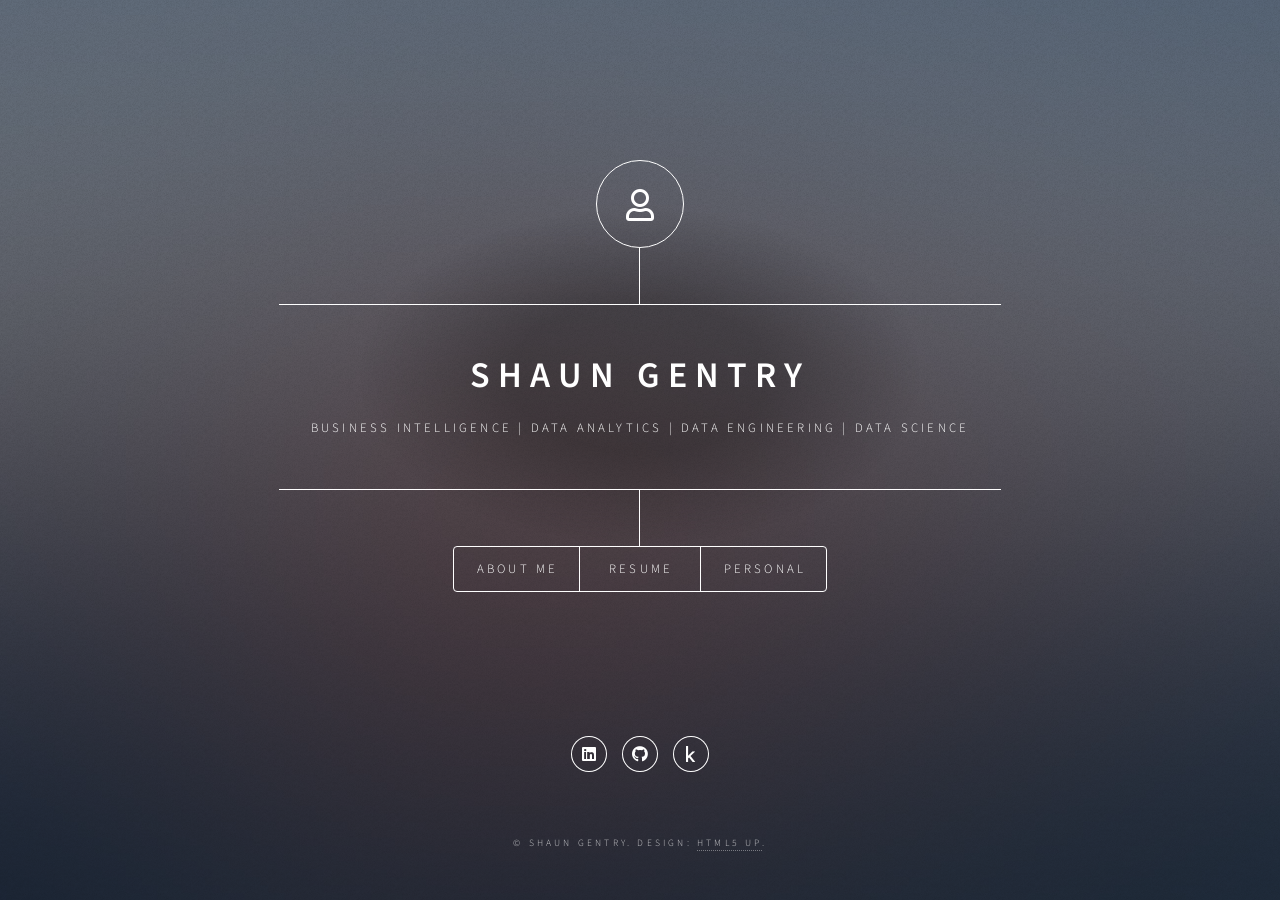
<file: index.html>
<!DOCTYPE HTML>
<!--
	Dimension by HTML5 UP
	html5up.net | @ajlkn
	Free for personal and commercial use under the CCA 3.0 license (html5up.net/license)
	Modified by Shaun Gentry
-->
<html>
	<meta name="referrer" content="strict-origin-when-cross-origin"/>

	<head>
		<title>Shaun Gentry - Home</title>
		<meta charset="utf-8" />
		<meta name="viewport" content="width=device-width, initial-scale=1, user-scalable=no" />
		<link href="https://cdn.jsdelivr.net/npm/bootstrap@5.3.8/dist/css/bootstrap.min.css" rel="stylesheet" integrity="sha384-sRIl4kxILFvY47J16cr9ZwB07vP4J8+LH7qKQnuqkuIAvNWLzeN8tE5YBujZqJLB" crossorigin="anonymous">
		<link rel="stylesheet" href="assets/css/main.css" />
		<link rel="icon" type="image/svg+xml" sizes="any" href="images/user-regular-gray.svg">
		<noscript><link rel="stylesheet" href="assets/css/noscript.css" /></noscript>
	</head>

	<body class="is-preload">

			<div id="wrapper">

				<!-- Header -->
					<header id="header">
						<div class="logo">
							<span class="icon fa-user"></span>
						</div>
						<div class="content">
							<div class="inner">
								<h1>Shaun Gentry</h1>
								<p>Business Intelligence | Data Analytics | Data Engineering | Data Science</p>
							</div>
						</div>
						<nav>
							<ul>
								<li><a href="#intro">About Me</a></li>
								<li><a href="#work">Resume</a></li>
								<li><a href="#personal">Personal</a></li>
								<!-- <li><a href="#about">Projects</a></li> -->
								<!-- <li><a href="#contact">Contact</a></li> -->
								<!--<li><a href="#elements">Elements</a></li>-->
							</ul>
						</nav>
					</header>

				<!-- Main -->
					<div id="main">

						<!-- Intro -->

							<article id="intro">
								<h2 class="major">About Me</h2>
								<p><b>Hello, world!</b></p>
								<p>I am an experienced Business Intelligence / Data Analyst of approximately seven years. After graduating from Arizona State University in 2019 I accepted my first role in Data Ops - a Data Analyst position at ZipRecruiter that I would never have applied for had it not been for the strong urging of my then colleagues (to whom I am forever grateful), and one that would kick off a life-long passion for everything data.</p>
								<span class="image main"><img src="images/Zip_Teams_Week_Pic_resize1.png" alt="" /></span>
								<p>If you're here to learn more about or connect with me regarding my professional life please see my <a href="#work">resume</a> or <a href="" onclick="return false;" data-bs-toggle="popover" data-bs-placement="top" data-bs-animation="true" data-bs-custom-class="custom-popover" data-bs-content="<ul class='icons_2'>
								<li><a href='https://www.linkedin.com/in/shaungentry/' target='_blank' class='icon brands fa-linkedin'><span class='label'>LinkedIn</span></a></li>
								<li><a href='https://github.com/shagentr' target='_blank' class='icon brands fa-github'><span class='label'>GitHub</span></a></li>
								<li><a href='https://www.kaggle.com/shaungentry' target='_blank' class='icon brands fa-kaggle'><span class='label'>Kaggle</span></a></li>
								</ul>">socials</a> and don't hesitate to connect with me on LinkedIn or <a href="mailto:shaung@sgentry.me">email me</a>!</p>
								<p>Life isn't all about work, though! If you'd simply like to learn a little about me personally please click <a href="#personal">here</a> where I share a bit about my life outside the office and the things I enjoy.</p>
							</article>

						<!-- Work -->
							<article id="work">
								<h2 class="major">Resume</h2>
								<object id="resume" data="assets/SG 2026 Resume Public.pdf" type='application/pdf'></object>
							</article>

						<!-- About -->
							<article id="personal">
								<h2 class="major">Personal</h2>
								<!-- <span class="image main"><img src="images/pic03.jpg" alt="" /></span> -->
								<p>We're all familiar with the saying "you are what you eat", but I am of the opinion that you can learn a lot more about someone based on the <i>media</i> they consume. Following you'll find a curated list of my favorite and most recommended media by media type.</p>
								<nav class="personal_nav">
									<h4>
										<ul>
											<li><a href="javascript:void(0);" onclick="personal_podcasts()">Podcast Recommendations</a></li>
											<li><a href="javascript:void(0);" onclick="personal_books()">Book Recommendations</a></li>
										</ul>
									</h4>
								</nav>
								<hr>
								<div id="content">
									<ol id="podcasts">
										<li>
											<div class="text">
												<h4><a href="https://www.youtube.com/@LemonadeStandPodcast" target="_blank">Lemonade Stand</a></h4>
												<p>"Three guys with the expertise to run a lemonade stand explain the world of business."</p>
											</div>
											<div class="image"><iframe width="420" height="236.25" src="https://www.youtube.com/embed/cVwAtruprW0?si=7sszxI7iu0flv8wA" title="YouTube video player" frameborder="0" allow="accelerometer; autoplay; clipboard-write; encrypted-media; gyroscope; picture-in-picture; web-share" allowfullscreen></iframe></div>
										</li>
										<li>
											<div class="text">
												<h4><a href="https://www.youtube.com/@Waveform" target="_blank">WVFRM Podcast</a></h4>
												<p>"A tech podcast for the gadget lovers and tech heads among us from the mind of Marques Brownlee, better known as MKBHD."</p>
											</div>
											<div class="image"><iframe width="420" height="236.25" src="https://www.youtube.com/embed/pmmEha5fbR4?si=h0WaRjZkc8EbbprF&amp;clip=Ugkx45ONndeptlPl6cG5ILeGev7v3PUWOId7&amp;clipt=EAAYz4kC" title="YouTube video player" frameborder="0" allow="accelerometer; autoplay; clipboard-write; encrypted-media; gyroscope; picture-in-picture; web-share" referrerpolicy="strict-origin-when-cross-origin" allowfullscreen end="0:33"></iframe></div>
										</li>
										<li>
											<div class="text">
												<h4><a href="https://8-4.jp/podcasts/" target="_blank">8-4 PLAY</a></h4>
												<p>"Ninjas of the games industry. 8-4 are a video games localization company based in Shibuya, Tokyo."</p>
											</div>
											<div class="image"><iframe width="420" height="236.25" src="https://www.youtube.com/embed/Pr4eT1Yojzk?si=FL3_kkJAXm2_dK5z" title="YouTube video player" frameborder="0" allow="accelerometer; autoplay; clipboard-write; encrypted-media; gyroscope; picture-in-picture; web-share" referrerpolicy="strict-origin-when-cross-origin" allowfullscreen></iframe></div>
										</li>
									</ol>
									<ol id="books">
										<li>
											<div class="text">
												<h4><a href="https://www.amazon.com/Abundance-Progress-Takes-Ezra-Klein-ebook/dp/B0C7RLJSQD" target="_blank">Abundance</a></h4>
												<p>"From bestselling authors and journalistic titans Ezra Klein and Derek Thompson, Abundance is a once-in-a-generation, paradigm-shifting call to renew a politics of plenty, face up to the failures of liberal governance, and abandon the chosen scarcities that have deformed American life."</p>
											</div>
											<div class="image">
												<img src="images/abundance_resize.png">
											</div>
										</li>
										<li>
											<div class="text">
												<h4><a href="https://www.amazon.com/Anthropocene-Reviewed-Essays-Human-Centered-Planet/dp/0525556532/" target="_blank">The Anthropocene Reviewed</a></h4>
												<p>"The Anthropocene is the current geologic age, in which humans have profoundly reshaped the planet and its biodiversity. In this remarkable symphony of essays adapted and expanded from his groundbreaking podcast, bestselling author John Green reviews different facets of the human-centered planet on a five-star scale—from the QWERTY keyboard and sunsets to Canada geese and Penguins of Madagascar."</p>
											</div>
											<div class="image">
												<img src="images/anthropocene_resize.png">
											</div>
										</li>
										<li>
											<div class="text">
												<h4><a href="https://www.amazon.com/Dictators-Handbook-Behavior-Almost-Politics/dp/1541701364/" target="_blank">The Dictator's Handbook</a></h4>
												<p>"The Dictator's Handbook: Why Bad Behavior is Almost Always Good Politics is a 2011 non-fiction book by Bruce Bueno de Mesquita and Alastair Smith, published by the company PublicAffairs. It discusses how politicians gain and retain political power."</p>
											</div>
											<div class="image">
												<img src="images/dictators_resize.png">
											</div>
										</li>
									</ol>
								</div>
							</article>

						<!-- Contact -->
							<article id="contact">
								<h2 class="major">Contact</h2>
								<form method="post" action="mailto:shaung@sgentry.me">
									<div class="fields">
										<div class="field half">
											<label for="name">Name</label>
											<input type="text" name="name" id="name" />
										</div>
										<div class="field half">
											<label for="email">Email</label>
											<input type="text" name="email" id="email" />
										</div>
										<div class="field">
											<label for="message">Message</label>
											<textarea name="message" id="message" rows="4"></textarea>
										</div>
									</div>
									<ul class="actions">
										<li><input type="submit" value="Send Message" class="primary" /></li>
										<li><input type="reset" value="Reset" /></li>
									</ul>
								</form>
								<ul class="icons">
									<li><a href="https://www.linkedin.com/in/shaungentry/" target="_blank" class="icon brands fa-linkedin"><span class="label">Twitter</span></a></li>
									<!-- <li><a href="#" class="icon brands fa-facebook-f"><span class="label">Facebook</span></a></li>
									<li><a href="#" class="icon brands fa-instagram"><span class="label">Instagram</span></a></li> -->
									<!-- <li><a href="https://github.com/shagentr" target="_blank" class="icon brands fa-github"><span class="label">GitHub</span></a></li> -->
								</ul>
							</article>

						<!-- Elements -->
							<article id="elements">
								<h2 class="major">Elements</h2>

								<section>
									<h3 class="major">Text</h3>
									<p>This is <b>bold</b> and this is <strong>strong</strong>. This is <i>italic</i> and this is <em>emphasized</em>.
									This is <sup>superscript</sup> text and this is <sub>subscript</sub> text.
									This is <u>underlined</u> and this is code: <code>for (;;) { ... }</code>. Finally, <a href="#">this is a link</a>.</p>
									<hr />
									<h2>Heading Level 2</h2>
									<h3>Heading Level 3</h3>
									<h4>Heading Level 4</h4>
									<h5>Heading Level 5</h5>
									<h6>Heading Level 6</h6>
									<hr />
									<h4>Blockquote</h4>
									<blockquote>Fringilla nisl. Donec accumsan interdum nisi, quis tincidunt felis sagittis eget tempus euismod. Vestibulum ante ipsum primis in faucibus vestibulum. Blandit adipiscing eu felis iaculis volutpat ac adipiscing accumsan faucibus. Vestibulum ante ipsum primis in faucibus lorem ipsum dolor sit amet nullam adipiscing eu felis.</blockquote>
									<h4>Preformatted</h4>
									<pre><code>i = 0;</code></pre>
								</section>

								<section>
									<h3 class="major">Lists</h3>

									<h4>Unordered</h4>
									<ul>
										<li>Dolor pulvinar etiam.</li>
										<li>Sagittis adipiscing.</li>
										<li>Felis enim feugiat.</li>
									</ul>

									<h4>Alternate</h4>
									<ul class="alt">
										<li>Dolor pulvinar etiam.</li>
										<li>Sagittis adipiscing.</li>
										<li>Felis enim feugiat.</li>
									</ul>

									<h4>Ordered</h4>
									<ol>
										<li>Dolor pulvinar etiam.</li>
										<li>Etiam vel felis viverra.</li>
										<li>Felis enim feugiat.</li>
										<li>Dolor pulvinar etiam.</li>
										<li>Etiam vel felis lorem.</li>
										<li>Felis enim et feugiat.</li>
									</ol>
									<h4>Icons</h4>
									<ul class="icons">
										<li><a href="#" class="icon brands fa-twitter"><span class="label">Twitter</span></a></li>
										<li><a href="#" class="icon brands fa-facebook-f"><span class="label">Facebook</span></a></li>
										<li><a href="#" class="icon brands fa-instagram"><span class="label">Instagram</span></a></li>
										<li><a href="#" class="icon brands fa-github"><span class="label">Github</span></a></li>
									</ul>

									<h4>Actions</h4>
									<ul class="actions">
										<li><a href="#" class="button primary">Default</a></li>
										<li><a href="#" class="button">Default</a></li>
									</ul>
									<ul class="actions stacked">
										<li><a href="#" class="button primary">Default</a></li>
										<li><a href="#" class="button">Default</a></li>
									</ul>
								</section>

								<section>
									<h3 class="major">Table</h3>
									<h4>Default</h4>
									<div class="table-wrapper">
										<table>
											<thead>
												<tr>
													<th>Name</th>
													<th>Description</th>
													<th>Price</th>
												</tr>
											</thead>
											<tbody>
												<tr>
													<td>Item One</td>
													<td>Ante turpis integer aliquet porttitor.</td>
													<td>29.99</td>
												</tr>
												<tr>
													<td>Item Two</td>
													<td>Vis ac commodo adipiscing arcu aliquet.</td>
													<td>19.99</td>
												</tr>
												<tr>
													<td>Item Three</td>
													<td> Morbi faucibus arcu accumsan lorem.</td>
													<td>29.99</td>
												</tr>
												<tr>
													<td>Item Four</td>
													<td>Vitae integer tempus condimentum.</td>
													<td>19.99</td>
												</tr>
												<tr>
													<td>Item Five</td>
													<td>Ante turpis integer aliquet porttitor.</td>
													<td>29.99</td>
												</tr>
											</tbody>
											<tfoot>
												<tr>
													<td colspan="2"></td>
													<td>100.00</td>
												</tr>
											</tfoot>
										</table>
									</div>

									<h4>Alternate</h4>
									<div class="table-wrapper">
										<table class="alt">
											<thead>
												<tr>
													<th>Name</th>
													<th>Description</th>
													<th>Price</th>
												</tr>
											</thead>
											<tbody>
												<tr>
													<td>Item One</td>
													<td>Ante turpis integer aliquet porttitor.</td>
													<td>29.99</td>
												</tr>
												<tr>
													<td>Item Two</td>
													<td>Vis ac commodo adipiscing arcu aliquet.</td>
													<td>19.99</td>
												</tr>
												<tr>
													<td>Item Three</td>
													<td> Morbi faucibus arcu accumsan lorem.</td>
													<td>29.99</td>
												</tr>
												<tr>
													<td>Item Four</td>
													<td>Vitae integer tempus condimentum.</td>
													<td>19.99</td>
												</tr>
												<tr>
													<td>Item Five</td>
													<td>Ante turpis integer aliquet porttitor.</td>
													<td>29.99</td>
												</tr>
											</tbody>
											<tfoot>
												<tr>
													<td colspan="2"></td>
													<td>100.00</td>
												</tr>
											</tfoot>
										</table>
									</div>
								</section>

								<section>
									<h3 class="major">Buttons</h3>
									<ul class="actions">
										<li><a href="#" class="button primary">Primary</a></li>
										<li><a href="#" class="button">Default</a></li>
									</ul>
									<ul class="actions">
										<li><a href="#" class="button">Default</a></li>
										<li><a href="#" class="button small">Small</a></li>
									</ul>
									<ul class="actions">
										<li><a href="#" class="button primary icon solid fa-download">Icon</a></li>
										<li><a href="#" class="button icon solid fa-download">Icon</a></li>
									</ul>
									<ul class="actions">
										<li><span class="button primary disabled">Disabled</span></li>
										<li><span class="button disabled">Disabled</span></li>
									</ul>
								</section>

								<section>
									<h3 class="major">Form</h3>
									<form method="post" action="#">
										<div class="fields">
											<div class="field half">
												<label for="demo-name">Name</label>
												<input type="text" name="demo-name" id="demo-name" value="" placeholder="Jane Doe" />
											</div>
											<div class="field half">
												<label for="demo-email">Email</label>
												<input type="email" name="demo-email" id="demo-email" value="" placeholder="jane@untitled.tld" />
											</div>
											<div class="field">
												<label for="demo-category">Category</label>
												<select name="demo-category" id="demo-category">
													<option value="">-</option>
													<option value="1">Manufacturing</option>
													<option value="1">Shipping</option>
													<option value="1">Administration</option>
													<option value="1">Human Resources</option>
												</select>
											</div>
											<div class="field half">
												<input type="radio" id="demo-priority-low" name="demo-priority" checked>
												<label for="demo-priority-low">Low</label>
											</div>
											<div class="field half">
												<input type="radio" id="demo-priority-high" name="demo-priority">
												<label for="demo-priority-high">High</label>
											</div>
											<div class="field half">
												<input type="checkbox" id="demo-copy" name="demo-copy">
												<label for="demo-copy">Email me a copy</label>
											</div>
											<div class="field half">
												<input type="checkbox" id="demo-human" name="demo-human" checked>
												<label for="demo-human">Not a robot</label>
											</div>
											<div class="field">
												<label for="demo-message">Message</label>
												<textarea name="demo-message" id="demo-message" placeholder="Enter your message" rows="6"></textarea>
											</div>
										</div>
										<ul class="actions">
											<li><input type="submit" value="Send Message" class="primary" /></li>
											<li><input type="reset" value="Reset" /></li>
										</ul>
									</form>
								</section>

							</article>

			</div>

			<!-- Footer -->
					<footer id="footer">
						<div id="social">
							<ul class="icons">
								<li><a href="https://www.linkedin.com/in/shaungentry/" target="_blank" class="icon brands fa-linkedin"><span class="label">LinkedIn</span></a></li>
								<li><a href="https://github.com/shagentr" target="_blank" class="icon brands fa-github"><span class="label">GitHub</span></a></li>
								<li><a href="https://www.kaggle.com/shaungentry" target="_blank" class="icon brands fa-kaggle"><span class="label">Kaggle</span></a></li>
							</ul>
						</div>

						<p class="copyright">&copy; Shaun Gentry. Design: <a href="https://html5up.net" target="_blank">HTML5 UP</a>.</p>
					</footer>

		</div>

		<!-- BG -->
			<div id="bg"></div>

		<!-- Scripts -->
			<script src="assets/js/jquery.min.js"></script>
			<script src="assets/js/browser.min.js"></script>
			<script src="assets/js/breakpoints.min.js"></script>
			<script src="assets/js/util.js"></script>
			<script src="assets/js/main.js"></script>
			<script src="https://cdn.jsdelivr.net/npm/bootstrap@5.3.8/dist/js/bootstrap.bundle.min.js" integrity="sha384-FKyoEForCGlyvwx9Hj09JcYn3nv7wiPVlz7YYwJrWVcXK/BmnVDxM+D2scQbITxI" crossorigin="anonymous"></script>
	</body>
</html>
</file>
<file: assets/css/noscript.css>
/*
	Dimension by HTML5 UP
	html5up.net | @ajlkn
	Free for personal and commercial use under the CCA 3.0 license (html5up.net/license)
*/

/* BG */

	body.is-preload #bg:before {
		background-color: transparent;
	}

/* Header */

	body.is-preload #header {
		-moz-filter: none;
		-webkit-filter: none;
		-ms-filter: none;
		filter: none;
	}

		body.is-preload #header > * {
			opacity: 1;
		}

		body.is-preload #header .content .inner {
			max-height: none;
			padding: 3rem 2rem;
			opacity: 1;
		}

/* Main */

	#main article {
		opacity: 1;
		margin: 4rem 0 0 0;
	}
</file>
<file: assets/css/main.css>
@import url(fontawesome-all.min.css);
@import url("https://fonts.googleapis.com/css?family=Source+Sans+Pro:300italic,600italic,300,600");

/*
	Dimension by HTML5 UP
	html5up.net | @ajlkn
	Free for personal and commercial use under the CCA 3.0 license (html5up.net/license)
*/

.custom-popover {
  height: 75px;
  animation: fadeIn 1s ease-in;
}

/* #data-bs-content {
	margin: 1px;
	max-width: 100%;
	max-height: 100%;
} */

html, body, div, span, applet,
iframe, h1, h2, h3, h4, h5, h6, p, blockquote,
pre, a, abbr, acronym, address, big, cite,
code, del, dfn, em, img, ins, kbd, q, s, samp,
small, strike, strong, sub, sup, tt, var, b,
u, i, center, dl, dt, dd, ol, ul, li, fieldset,
form, label, legend, table, caption, tbody,
tfoot, thead, tr, th, td, article, aside,
canvas, details, embed, figure, figcaption,
footer, header, hgroup, menu, nav, output, ruby,
section, summary, time, mark, audio, video {
	margin: 0;
	padding: 0;
	border: 0;
	font-size: 100%;
	font: inherit;
	vertical-align: baseline;}

/* object { width: 100%; height: 100%; } */


article, aside, details, figcaption, figure,
footer, header, hgroup, menu, nav, section {
	display: block;}

body {
	line-height: 1;
}

ol, ul {
	list-style: none;
}

blockquote, q {
	quotes: none;
}

	blockquote:before, blockquote:after, q:before, q:after {
		content: '';
		content: none;
	}

table {
	border-collapse: collapse;
	border-spacing: 0;
}

body {
	-webkit-text-size-adjust: none;
}

mark {
	background-color: transparent;
	color: inherit;
}

input::-moz-focus-inner {
	border: 0;
	padding: 0;
}

input, select, textarea {
	-moz-appearance: none;
	-webkit-appearance: none;
	-ms-appearance: none;
	appearance: none;
}

/* Basic */

	@-ms-viewport {
		width: device-width;
	}

	@media screen and (max-width: 480px) {

		html, body {
			min-width: 320px;
		}

	}

	html {
		box-sizing: border-box;
	}

	*, *:before, *:after {
		box-sizing: inherit;
	}

	body {
		background: #1b1f22;
	}

		body.is-preload *, body.is-preload *:before, body.is-preload *:after {
			-moz-animation: none !important;
			-webkit-animation: none !important;
			-ms-animation: none !important;
			animation: none !important;
			-moz-transition: none !important;
			-webkit-transition: none !important;
			-ms-transition: none !important;
			transition: none !important;
		}

/* Type */

	html {
		font-size: 16pt;
	}

		@media screen and (max-width: 1680px) {

			html {
				font-size: 12pt;
			}

		}

		@media screen and (max-width: 736px) {

			html {
				font-size: 11pt;
			}

		}

		@media screen and (max-width: 360px) {

			html {
				font-size: 10pt;
			}

		}

	body, input, select, textarea {
		color: #ffffff;
		font-family: "Source Sans Pro", sans-serif;
		font-weight: 300;
		font-size: 1rem;
		line-height: 1.65;
	}

	a {
		-moz-transition: color 0.2s ease-in-out, background-color 0.2s ease-in-out, border-bottom-color 0.2s ease-in-out;
		-webkit-transition: color 0.2s ease-in-out, background-color 0.2s ease-in-out, border-bottom-color 0.2s ease-in-out;
		-ms-transition: color 0.2s ease-in-out, background-color 0.2s ease-in-out, border-bottom-color 0.2s ease-in-out;
		transition: color 0.2s ease-in-out, background-color 0.2s ease-in-out, border-bottom-color 0.2s ease-in-out;
		border-bottom: dotted 1px rgba(255, 255, 255, 0.5);
		text-decoration: none;
		color: inherit;
	}

		a:hover {
			border-bottom-color: transparent;
		}

	strong, b {
		color: #ffffff;
		font-weight: 600;
	}

	em, i {
		font-style: italic;
	}

	p {
		margin: 0 0 2rem 0;
	}

	h1, h2, h3, h4, h5, h6 {
		color: #ffffff;
		font-weight: 600;
		line-height: 1.5;
		margin: 0 0 1rem 0;
		text-transform: uppercase;
		letter-spacing: 0.2rem;
	}

		h1 a, h2 a, h3 a, h4 a, h5 a, h6 a {
			color: inherit;
			text-decoration: none;
		}

		h1.major, h2.major, h3.major, h4.major, h5.major, h6.major {
			border-bottom: solid 1px #ffffff;
			width: -moz-max-content;
			width: -webkit-max-content;
			width: -ms-max-content;
			width: max-content;
			padding-bottom: 0.5rem;
			margin: 0 0 2rem 0;
		}

	h1 {
		font-size: 2.25rem;
		line-height: 1.3;
		letter-spacing: 0.5rem;
	}

	h2 {
		font-size: 1.5rem;
		line-height: 1.4;
		letter-spacing: 0.5rem;
	}

	h3 {
		font-size: 1rem;
	}

	h4 {
		font-size: 0.8rem;
	}

	h5 {
		font-size: 0.7rem;
	}

	h6 {
		font-size: 0.6rem;
	}

	@media screen and (max-width: 736px) {

		h1 {
			font-size: 1.75rem;
			line-height: 1.4;
		}

		h2 {
			font-size: 1.25em;
			line-height: 1.5;
		}

	}

	sub {
		font-size: 0.8rem;
		position: relative;
		top: 0.5rem;
	}

	sup {
		font-size: 0.8rem;
		position: relative;
		top: -0.5rem;
	}

	blockquote {
		border-left: solid 4px #ffffff;
		font-style: italic;
		margin: 0 0 2rem 0;
		padding: 0.5rem 0 0.5rem 2rem;
	}

	code {
		background: rgba(255, 255, 255, 0.075);
		border-radius: 4px;
		font-family: "Courier New", monospace;
		font-size: 0.9rem;
		margin: 0 0.25rem;
		padding: 0.25rem 0.65rem;
	}

	pre {
		-webkit-overflow-scrolling: touch;
		font-family: "Courier New", monospace;
		font-size: 0.9rem;
		margin: 0 0 2rem 0;
	}

		pre code {
			display: block;
			line-height: 1.75;
			padding: 1rem 1.5rem;
			overflow-x: auto;
		}

	hr {
		border: 0;
		border-bottom: solid 1px #ffffff;
		/* margin: 2.75rem 0; */
		margin-bottom: 2.75rem;
	}

	.align-left {
		text-align: left;
	}

	.align-center {
		text-align: center;
	}

	.align-right {
		text-align: right;
	}

/* Form */

	form {
		margin: 0 0 2rem 0;
	}

		form > :last-child {
			margin-bottom: 0;
		}

		form > .fields {
			display: -moz-flex;
			display: -webkit-flex;
			display: -ms-flex;
			display: flex;
			-moz-flex-wrap: wrap;
			-webkit-flex-wrap: wrap;
			-ms-flex-wrap: wrap;
			flex-wrap: wrap;
			width: calc(100% + 3rem);
			margin: -1.5rem 0 2rem -1.5rem;
		}

			form > .fields > .field {
				-moz-flex-grow: 0;
				-webkit-flex-grow: 0;
				-ms-flex-grow: 0;
				flex-grow: 0;
				-moz-flex-shrink: 0;
				-webkit-flex-shrink: 0;
				-ms-flex-shrink: 0;
				flex-shrink: 0;
				padding: 1.5rem 0 0 1.5rem;
				width: calc(100% - 1.5rem);
			}

				form > .fields > .field.half {
					width: calc(50% - 0.75rem);
				}

				form > .fields > .field.third {
					width: calc(100%/3 - 0.5rem);
				}

				form > .fields > .field.quarter {
					width: calc(25% - 0.375rem);
				}

		@media screen and (max-width: 480px) {

			form > .fields {
				width: calc(100% + 3rem);
				margin: -1.5rem 0 2rem -1.5rem;
			}

				form > .fields > .field {
					padding: 1.5rem 0 0 1.5rem;
					width: calc(100% - 1.5rem);
				}

					form > .fields > .field.half {
						width: calc(100% - 1.5rem);
					}

					form > .fields > .field.third {
						width: calc(100% - 1.5rem);
					}

					form > .fields > .field.quarter {
						width: calc(100% - 1.5rem);
					}

		}

	label {
		color: #ffffff;
		display: block;
		font-size: 0.8rem;
		font-weight: 300;
		letter-spacing: 0.2rem;
		line-height: 1.5;
		margin: 0 0 1rem 0;
		text-transform: uppercase;
	}

	input[type="text"],
	input[type="password"],
	input[type="email"],
	input[type="tel"],
	select,
	textarea {
		-moz-appearance: none;
		-webkit-appearance: none;
		-ms-appearance: none;
		appearance: none;
		-moz-transition: border-color 0.2s ease-in-out, box-shadow 0.2s ease-in-out, background-color 0.2s ease-in-out;
		-webkit-transition: border-color 0.2s ease-in-out, box-shadow 0.2s ease-in-out, background-color 0.2s ease-in-out;
		-ms-transition: border-color 0.2s ease-in-out, box-shadow 0.2s ease-in-out, background-color 0.2s ease-in-out;
		transition: border-color 0.2s ease-in-out, box-shadow 0.2s ease-in-out, background-color 0.2s ease-in-out;
		background-color: transparent;
		border-radius: 4px;
		border: solid 1px #ffffff;
		color: inherit;
		display: block;
		outline: 0;
		padding: 0 1rem;
		text-decoration: none;
		width: 100%;
	}

		input[type="text"]:invalid,
		input[type="password"]:invalid,
		input[type="email"]:invalid,
		input[type="tel"]:invalid,
		select:invalid,
		textarea:invalid {
			box-shadow: none;
		}

		input[type="text"]:focus,
		input[type="password"]:focus,
		input[type="email"]:focus,
		input[type="tel"]:focus,
		select:focus,
		textarea:focus {
			background: rgba(255, 255, 255, 0.075);
			border-color: #ffffff;
			box-shadow: 0 0 0 1px #ffffff;
		}

	select {
		background-image: url("data:image/svg+xml;charset=utf8,%3Csvg xmlns='http://www.w3.org/2000/svg' width='40' height='40' preserveAspectRatio='none' viewBox='0 0 40 40'%3E%3Cpath d='M9.4,12.3l10.4,10.4l10.4-10.4c0.2-0.2,0.5-0.4,0.9-0.4c0.3,0,0.6,0.1,0.9,0.4l3.3,3.3c0.2,0.2,0.4,0.5,0.4,0.9 c0,0.4-0.1,0.6-0.4,0.9L20.7,31.9c-0.2,0.2-0.5,0.4-0.9,0.4c-0.3,0-0.6-0.1-0.9-0.4L4.3,17.3c-0.2-0.2-0.4-0.5-0.4-0.9 c0-0.4,0.1-0.6,0.4-0.9l3.3-3.3c0.2-0.2,0.5-0.4,0.9-0.4S9.1,12.1,9.4,12.3z' fill='%23ffffff' /%3E%3C/svg%3E");
		background-size: 1.25rem;
		background-repeat: no-repeat;
		background-position: calc(100% - 1rem) center;
		height: 2.75rem;
		padding-right: 2.75rem;
		text-overflow: ellipsis;
	}

		select option {
			color: #ffffff;
			background: #1b1f22;
		}

		select:focus::-ms-value {
			background-color: transparent;
		}

		select::-ms-expand {
			display: none;
		}

	input[type="text"],
	input[type="password"],
	input[type="email"],
	select {
		height: 2.75rem;
	}

	textarea {
		padding: 0.75rem 1rem;
	}

	input[type="checkbox"],
	input[type="radio"] {
		-moz-appearance: none;
		-webkit-appearance: none;
		-ms-appearance: none;
		appearance: none;
		display: block;
		float: left;
		margin-right: -2rem;
		opacity: 0;
		width: 1rem;
		z-index: -1;
	}

		input[type="checkbox"] + label,
		input[type="radio"] + label {
			text-decoration: none;
			-moz-user-select: none;
			-webkit-user-select: none;
			-ms-user-select: none;
			user-select: none;
			color: #ffffff;
			cursor: pointer;
			display: inline-block;
			font-size: 0.8rem;
			font-weight: 300;
			margin: 0 0 0.5rem 0;
			padding-left: 2.65rem;
			padding-right: 0.75rem;
			position: relative;
		}

			input[type="checkbox"] + label:before,
			input[type="radio"] + label:before {
				-moz-osx-font-smoothing: grayscale;
				-webkit-font-smoothing: antialiased;
				display: inline-block;
				font-style: normal;
				font-variant: normal;
				text-rendering: auto;
				line-height: 1;
				text-transform: none !important;
				font-family: 'Font Awesome 5 Free';
				font-weight: 900;
			}

			input[type="checkbox"] + label:before,
			input[type="radio"] + label:before {
				-moz-transition: border-color 0.2s ease-in-out, box-shadow 0.2s ease-in-out, background-color 0.2s ease-in-out;
				-webkit-transition: border-color 0.2s ease-in-out, box-shadow 0.2s ease-in-out, background-color 0.2s ease-in-out;
				-ms-transition: border-color 0.2s ease-in-out, box-shadow 0.2s ease-in-out, background-color 0.2s ease-in-out;
				transition: border-color 0.2s ease-in-out, box-shadow 0.2s ease-in-out, background-color 0.2s ease-in-out;
				border-radius: 4px;
				border: solid 1px #ffffff;
				content: '';
				display: inline-block;
				height: 1.65rem;
				left: 0;
				line-height: 1.65rem;
				position: absolute;
				text-align: center;
				top: -0.15rem;
				width: 1.65rem;
			}

		input[type="checkbox"]:checked + label:before,
		input[type="radio"]:checked + label:before {
			background: #ffffff !important;
			border-color: #ffffff !important;
			color: #1b1f22;
			content: '\f00c';
		}

		input[type="checkbox"]:focus + label:before,
		input[type="radio"]:focus + label:before {
			background: rgba(255, 255, 255, 0.075);
			border-color: #ffffff;
			box-shadow: 0 0 0 1px #ffffff;
		}

	input[type="checkbox"] + label:before {
		border-radius: 4px;
	}

	input[type="radio"] + label:before {
		border-radius: 100%;
	}

	::-webkit-input-placeholder {
		color: rgba(255, 255, 255, 0.5) !important;
		opacity: 1.0;
	}

	:-moz-placeholder {
		color: rgba(255, 255, 255, 0.5) !important;
		opacity: 1.0;
	}

	::-moz-placeholder {
		color: rgba(255, 255, 255, 0.5) !important;
		opacity: 1.0;
	}

	:-ms-input-placeholder {
		color: rgba(255, 255, 255, 0.5) !important;
		opacity: 1.0;
	}

	.formerize-placeholder {
		color: rgba(255, 255, 255, 0.5) !important;
		opacity: 1.0;
	}

/* Box */

	.box {
		border-radius: 4px;
		border: solid 1px #ffffff;
		margin-bottom: 2rem;
		padding: 1.5em;
	}

		.box > :last-child,
		.box > :last-child > :last-child,
		.box > :last-child > :last-child > :last-child {
			margin-bottom: 0;
		}

		.box.alt {
			border: 0;
			border-radius: 0;
			padding: 0;
		}

/* Icon */

	.icon {
		text-decoration: none;
		border-bottom: none;
		position: relative;
	}

		.icon:before {
			-moz-osx-font-smoothing: grayscale;
			-webkit-font-smoothing: antialiased;
			display: inline-block;
			font-style: normal;
			font-variant: normal;
			text-rendering: auto;
			line-height: 1;
			text-transform: none !important;
			font-family: 'Font Awesome 5 Free';
			font-weight: 400;
		}

		.icon > .label {
			display: none;
		}

		.icon:before {
			line-height: inherit;
		}

		.icon.solid:before {
			font-weight: 900;
		}

		.icon.brands:before {
			font-family: 'Font Awesome 5 Brands';
		}

/* Image */

	.image {
		border-radius: 4px;
		border: 0;
		display: inline-block;
		position: relative;
	}

		.image:before {
			pointer-events: none;
			background-image: url("../../images/overlay.png");
			background-color: rgba(19, 21, 25, 0.5);
			border-radius: 4px;
			content: '';
			display: block;
			height: 100%;
			left: 0;
			opacity: 0.5;
			position: absolute;
			top: 0;
			width: 100%;
		}

		.image img {
			border-radius: 4px;
			display: block;
		}

		.image.left, .image.right {
			max-width: 40%;
		}

			.image.left img, .image.right img {
				width: 100%;
			}

		.image.left {
			float: left;
			padding: 0 1.5em 1em 0;
			top: 0.25em;
		}

		.image.right {
			float: right;
			padding: 0 0 1em 1.5em;
			top: 0.25em;
		}

		.image.fit {
			display: block;
			margin: 0 0 2rem 0;
			width: 100%;
		}

			.image.fit img {
				width: 100%;
			}

		.image.main {
			display: block;
			margin: 2.5rem 0;
			width: 100%;
		}

			.image.main img {
				width: 100%;
			}

		@media screen and (max-width: 736px) {

			.image.main {
				margin: 2rem 0;
			}

		}

		@media screen and (max-width: 480px) {

			.image.main {
				margin: 1.5rem 0;
			}

		}

/* List */

	ol {
		list-style: decimal;
		margin: 0 0 2rem 0;
		/* padding-left: 1.25em; */
	}

		ol li {
			/* padding-left: 0.25em; */
		}

	ul {
		list-style: disc;
		margin: 0 0 2rem 0;
		/* padding-left: 1em; */
	}

		ul li {
			/* padding-left: 0.5em; */
		}

		ul.alt {
			list-style: none;
			padding-left: 0;
		}

			ul.alt li {
				border-top: solid 1px #ffffff;
				padding: 0.5em 0;
			}

				ul.alt li:first-child {
					border-top: 0;
					padding-top: 0;
				}

	dl {
		margin: 0 0 2rem 0;
	}

		dl dt {
			display: block;
			font-weight: 600;
			margin: 0 0 1rem 0;
		}

		dl dd {
			margin-left: 2rem;
		}

/* Actions */

	ul.actions {
		display: -moz-flex;
		display: -webkit-flex;
		display: -ms-flex;
		display: flex;
		cursor: default;
		list-style: none;
		margin-left: -1rem;
		padding-left: 0;
	}

		ul.actions li {
			padding: 0 0 0 1rem;
			vertical-align: middle;
		}

		ul.actions.special {
			-moz-justify-content: center;
			-webkit-justify-content: center;
			-ms-justify-content: center;
			justify-content: center;
			width: 100%;
			margin-left: 0;
		}

			ul.actions.special li:first-child {
				padding-left: 0;
			}

		ul.actions.stacked {
			-moz-flex-direction: column;
			-webkit-flex-direction: column;
			-ms-flex-direction: column;
			flex-direction: column;
			margin-left: 0;
		}

			ul.actions.stacked li {
				padding: 1.3rem 0 0 0;
			}

				ul.actions.stacked li:first-child {
					padding-top: 0;
				}

		ul.actions.fit {
			width: calc(100% + 1rem);
		}

			ul.actions.fit li {
				-moz-flex-grow: 1;
				-webkit-flex-grow: 1;
				-ms-flex-grow: 1;
				flex-grow: 1;
				-moz-flex-shrink: 1;
				-webkit-flex-shrink: 1;
				-ms-flex-shrink: 1;
				flex-shrink: 1;
				width: 100%;
			}

				ul.actions.fit li > * {
					width: 100%;
				}

			ul.actions.fit.stacked {
				width: 100%;
			}

		@media screen and (max-width: 480px) {

			ul.actions:not(.fixed) {
				-moz-flex-direction: column;
				-webkit-flex-direction: column;
				-ms-flex-direction: column;
				flex-direction: column;
				margin-left: 0;
				width: 100% !important;
			}

				ul.actions:not(.fixed) li {
					-moz-flex-grow: 1;
					-webkit-flex-grow: 1;
					-ms-flex-grow: 1;
					flex-grow: 1;
					-moz-flex-shrink: 1;
					-webkit-flex-shrink: 1;
					-ms-flex-shrink: 1;
					flex-shrink: 1;
					padding: 1rem 0 0 0;
					text-align: center;
					width: 100%;
				}

					ul.actions:not(.fixed) li > * {
						width: 100%;
					}

					ul.actions:not(.fixed) li:first-child {
						padding-top: 0;
					}

					ul.actions:not(.fixed) li input[type="submit"],
					ul.actions:not(.fixed) li input[type="reset"],
					ul.actions:not(.fixed) li input[type="button"],
					ul.actions:not(.fixed) li button,
					ul.actions:not(.fixed) li .button {
						width: 100%;
					}

						ul.actions:not(.fixed) li input[type="submit"].icon:before,
						ul.actions:not(.fixed) li input[type="reset"].icon:before,
						ul.actions:not(.fixed) li input[type="button"].icon:before,
						ul.actions:not(.fixed) li button.icon:before,
						ul.actions:not(.fixed) li .button.icon:before {
							margin-left: -0.5em;
						}

		}

/* Icons */

	ul.icons {
		cursor: default;
		list-style: none;
		padding-left: 0;
	}

		ul.icons li {
			display: inline-block;
			padding: 0 0.75em 0 0;
		}

			ul.icons li:last-child {
				padding-right: 0;
			}

			ul.icons li a {
				border-radius: 100%;
				box-shadow: inset 0 0 0 1px #ffffff;
				display: inline-block;
				height: 2.25rem;
				line-height: 2.25rem;
				text-align: center;
				width: 2.25rem;
			}

				ul.icons li a:hover {
					background-color: rgba(255, 255, 255, 0.075);
				}

				ul.icons li a:active {
					background-color: rgba(255, 255, 255, 0.175);
				}

		
		ul.icons_2 {
		cursor: default;
		list-style: none;
		padding-left: 0;
	}

		ul.icons_2 li {
			display: inline-block;
			padding: 0 0 0 0;
		}

			ul.icons_2 li:last-child {
				padding-right: 0;
			}

			ul.icons_2 li a {
				/* box-shadow: inset 0 0 0 1px #ffffff; */
				display: inline-block;
				height: 2em;
				width: 3em;
				font-size: larger;
				text-align: center;
			}

				ul.icons_2 li a:hover {
					/* background-color: rgba(0, 0, 0, 0.315); */
					color: rgba(0, 0, 0, 0.315);
				}

				ul.icons_2 li a:active {
					background-color: rgba(255, 255, 255, 0.175);
				}

/* Table */

	.table-wrapper {
		-webkit-overflow-scrolling: touch;
		overflow-x: auto;
	}

	table {
		margin: 0 0 2rem 0;
		width: 100%;
	}

		table tbody tr {
			border: solid 1px #ffffff;
			border-left: 0;
			border-right: 0;
		}

			table tbody tr:nth-child(2n + 1) {
				background-color: rgba(255, 255, 255, 0.075);
			}

		table td {
			padding: 0.75em 0.75em;
		}

		table th {
			color: #ffffff;
			font-size: 0.9em;
			font-weight: 600;
			padding: 0 0.75em 0.75em 0.75em;
			text-align: left;
		}

		table thead {
			border-bottom: solid 2px #ffffff;
		}

		table tfoot {
			border-top: solid 2px #ffffff;
		}

		table.alt {
			border-collapse: separate;
		}

			table.alt tbody tr td {
				border: solid 1px #ffffff;
				border-left-width: 0;
				border-top-width: 0;
			}

				table.alt tbody tr td:first-child {
					border-left-width: 1px;
				}

			table.alt tbody tr:first-child td {
				border-top-width: 1px;
			}

			table.alt thead {
				border-bottom: 0;
			}

			table.alt tfoot {
				border-top: 0;
			}

/* Button */

	input[type="submit"],
	input[type="reset"],
	input[type="button"],
	button,
	.button {
		-moz-appearance: none;
		-webkit-appearance: none;
		-ms-appearance: none;
		appearance: none;
		-moz-transition: background-color 0.2s ease-in-out, color 0.2s ease-in-out;
		-webkit-transition: background-color 0.2s ease-in-out, color 0.2s ease-in-out;
		-ms-transition: background-color 0.2s ease-in-out, color 0.2s ease-in-out;
		transition: background-color 0.2s ease-in-out, color 0.2s ease-in-out;
		background-color: transparent;
		border-radius: 4px;
		border: 0;
		box-shadow: inset 0 0 0 1px #ffffff;
		color: #ffffff !important;
		cursor: pointer;
		display: inline-block;
		font-size: 0.8rem;
		font-weight: 300;
		height: 2.75rem;
		letter-spacing: 0.2rem;
		line-height: 2.75rem;
		outline: 0;
		padding: 0 1.25rem 0 1.35rem;
		text-align: center;
		text-decoration: none;
		text-transform: uppercase;
		white-space: nowrap;
	}

		input[type="submit"]:hover,
		input[type="reset"]:hover,
		input[type="button"]:hover,
		button:hover,
		.button:hover {
			background-color: rgba(255, 255, 255, 0.075);
		}

		input[type="submit"]:active,
		input[type="reset"]:active,
		input[type="button"]:active,
		button:active,
		.button:active {
			background-color: rgba(255, 255, 255, 0.175);
		}

		input[type="submit"].icon:before,
		input[type="reset"].icon:before,
		input[type="button"].icon:before,
		button.icon:before,
		.button.icon:before {
			margin-right: 0.5em;
		}

		input[type="submit"].fit,
		input[type="reset"].fit,
		input[type="button"].fit,
		button.fit,
		.button.fit {
			width: 100%;
		}

		input[type="submit"].small,
		input[type="reset"].small,
		input[type="button"].small,
		button.small,
		.button.small {
			font-size: 0.6rem;
			height: 2.0625rem;
			line-height: 2.0625rem;
		}

		input[type="submit"].primary,
		input[type="reset"].primary,
		input[type="button"].primary,
		button.primary,
		.button.primary {
			background-color: #ffffff;
			color: #1b1f22 !important;
			font-weight: 600;
		}

		input[type="submit"].disabled, input[type="submit"]:disabled,
		input[type="reset"].disabled,
		input[type="reset"]:disabled,
		input[type="button"].disabled,
		input[type="button"]:disabled,
		button.disabled,
		button:disabled,
		.button.disabled,
		.button:disabled {
			pointer-events: none;
			cursor: default;
			opacity: 0.25;
		}

	input[type="submit"],
	input[type="reset"],
	input[type="button"],
	button {
		line-height: calc(2.75rem - 2px);
	}

/* BG */

	#bg {
		-moz-transform: scale(1.0);
		-webkit-transform: scale(1.0);
		-ms-transform: scale(1.0);
		transform: scale(1.0);
		-webkit-backface-visibility: hidden;
		position: fixed;
		top: 0;
		left: 0;
		width: 100%;
		height: 100vh;
		z-index: 1;
	}

		#bg:before, #bg:after {
			content: '';
			display: block;
			position: absolute;
			top: 0;
			left: 0;
			width: 100%;
			height: 100%;
		}

		#bg:before {
			-moz-transition: background-color 2.5s ease-in-out;
			-webkit-transition: background-color 2.5s ease-in-out;
			-ms-transition: background-color 2.5s ease-in-out;
			transition: background-color 2.5s ease-in-out;
			-moz-transition-delay: 0.75s;
			-webkit-transition-delay: 0.75s;
			-ms-transition-delay: 0.75s;
			transition-delay: 0.75s;
			background-image: linear-gradient(to top, rgba(19, 21, 25, 0.5), rgba(19, 21, 25, 0.5)), url("../../images/overlay.png");
			background-size: auto,
 256px 256px;
			background-position: center,
 center;
			background-repeat: no-repeat,
 repeat;
			z-index: 2;
		}

		#bg:after {
			-moz-transform: scale(1.125);
			-webkit-transform: scale(1.125);
			-ms-transform: scale(1.125);
			transform: scale(1.125);
			-moz-transition: -moz-transform 0.325s ease-in-out, -moz-filter 0.325s ease-in-out;
			-webkit-transition: -webkit-transform 0.325s ease-in-out, -webkit-filter 0.325s ease-in-out;
			-ms-transition: -ms-transform 0.325s ease-in-out, -ms-filter 0.325s ease-in-out;
			transition: transform 0.325s ease-in-out, filter 0.325s ease-in-out;
			background-image: url("../../images/bg.jpg");
			background-position: center;
			background-size: cover;
			background-repeat: no-repeat;
			z-index: 1;
		}

		body.is-article-visible #bg:after {
			-moz-transform: scale(1.0825);
			-webkit-transform: scale(1.0825);
			-ms-transform: scale(1.0825);
			transform: scale(1.0825);
			-moz-filter: blur(0.2rem);
			-webkit-filter: blur(0.2rem);
			-ms-filter: blur(0.2rem);
			filter: blur(0.2rem);
		}

		body.is-preload #bg:before {
			background-color: #000000;
		}

/* Wrapper */

	#wrapper {
		display: -moz-flex;
		display: -webkit-flex;
		display: -ms-flex;
		display: flex;
		-moz-flex-direction: column;
		-webkit-flex-direction: column;
		-ms-flex-direction: column;
		flex-direction: column;
		-moz-align-items: center;
		-webkit-align-items: center;
		-ms-align-items: center;
		align-items: center;
		-moz-justify-content: space-between;
		-webkit-justify-content: space-between;
		-ms-justify-content: space-between;
		justify-content: space-between;
		position: relative;
		min-height: 100vh;
		width: 100%;
		padding: 4rem 2rem;
		z-index: 3;
	}

		#wrapper:before {
			content: '';
			display: block;
		}

		@media screen and (max-width: 1680px) {

			#wrapper {
				padding: 3rem 2rem;
			}

		}

		@media screen and (max-width: 736px) {

			#wrapper {
				padding: 2rem 1rem;
			}

		}

		@media screen and (max-width: 480px) {

			#wrapper {
				padding: 1rem;
			}

		}

/* Header */

	#header {
		display: -moz-flex;
		display: -webkit-flex;
		display: -ms-flex;
		display: flex;
		-moz-flex-direction: column;
		-webkit-flex-direction: column;
		-ms-flex-direction: column;
		flex-direction: column;
		-moz-align-items: center;
		-webkit-align-items: center;
		-ms-align-items: center;
		align-items: center;
		-moz-transition: -moz-transform 0.325s ease-in-out, -moz-filter 0.325s ease-in-out, opacity 0.325s ease-in-out;
		-webkit-transition: -webkit-transform 0.325s ease-in-out, -webkit-filter 0.325s ease-in-out, opacity 0.325s ease-in-out;
		-ms-transition: -ms-transform 0.325s ease-in-out, -ms-filter 0.325s ease-in-out, opacity 0.325s ease-in-out;
		transition: transform 0.325s ease-in-out, filter 0.325s ease-in-out, opacity 0.325s ease-in-out;
		background-image: -moz-radial-gradient(rgba(0, 0, 0, 0.25) 25%, rgba(0, 0, 0, 0) 55%);
		background-image: -webkit-radial-gradient(rgba(0, 0, 0, 0.25) 25%, rgba(0, 0, 0, 0) 55%);
		background-image: -ms-radial-gradient(rgba(0, 0, 0, 0.25) 25%, rgba(0, 0, 0, 0) 55%);
		background-image: radial-gradient(rgba(0, 0, 0, 0.25) 25%, rgba(0, 0, 0, 0) 55%);
		max-width: 100%;
		text-align: center;
	}

		#header > * {
			-moz-transition: opacity 0.325s ease-in-out;
			-webkit-transition: opacity 0.325s ease-in-out;
			-ms-transition: opacity 0.325s ease-in-out;
			transition: opacity 0.325s ease-in-out;
			position: relative;
			margin-top: 3.5rem;
		}

			#header > *:before {
				content: '';
				display: block;
				position: absolute;
				top: calc(-3.5rem - 1px);
				left: calc(50% - 1px);
				width: 1px;
				height: calc(3.5rem + 1px);
				background: #ffffff;
			}

		#header > :first-child {
			margin-top: 0;
		}

			#header > :first-child:before {
				display: none;
			}

		#header .logo {
			width: 5.5rem;
			height: 5.5rem;
			line-height: 5.5rem;
			border: solid 1px #ffffff;
			border-radius: 100%;
		}

			#header .logo .icon:before {
				font-size: 2rem;
			}

		#header .content {
			border-style: solid;
			border-color: #ffffff;
			border-top-width: 1px;
			border-bottom-width: 1px;
			max-width: 100%;
		}

			#header .content .inner {
				-moz-transition: max-height 0.75s ease, padding 0.75s ease, opacity 0.325s ease-in-out;
				-webkit-transition: max-height 0.75s ease, padding 0.75s ease, opacity 0.325s ease-in-out;
				-ms-transition: max-height 0.75s ease, padding 0.75s ease, opacity 0.325s ease-in-out;
				transition: max-height 0.75s ease, padding 0.75s ease, opacity 0.325s ease-in-out;
				-moz-transition-delay: 0.25s;
				-webkit-transition-delay: 0.25s;
				-ms-transition-delay: 0.25s;
				transition-delay: 0.25s;
				padding: 3rem 2rem;
				max-height: 40rem;
				overflow: hidden;
			}

				#header .content .inner > :last-child {
					margin-bottom: 0;
				}

			#header .content p {
				text-transform: uppercase;
				letter-spacing: 0.2rem;
				font-size: 0.8rem;
				line-height: 2;
			}

		#header nav ul {
			display: -moz-flex;
			display: -webkit-flex;
			display: -ms-flex;
			display: flex;
			margin-bottom: 0;
			list-style: none;
			padding-left: 0;
			border: solid 1px #ffffff;
			border-radius: 4px;
		}

			#header nav ul li {
				padding-left: 0;
				border-left: solid 1px #ffffff;
			}

				#header nav ul li:first-child {
					border-left: 0;
				}

				#header nav ul li a {
					display: block;
					min-width: 7.5rem;
					height: 2.75rem;
					line-height: 2.75rem;
					padding: 0 1.25rem 0 1.45rem;
					text-transform: uppercase;
					letter-spacing: 0.2rem;
					font-size: 0.8rem;
					border-bottom: 0;
				}

					#header nav ul li a:hover {
						background-color: rgba(255, 255, 255, 0.075);
					}

					#header nav ul li a:active {
						background-color: rgba(255, 255, 255, 0.175);
					}

		#header nav.use-middle:after {
			content: '';
			display: block;
			position: absolute;
			top: 0;
			left: calc(50% - 1px);
			width: 1px;
			height: 100%;
			background: #ffffff;
		}

		#header nav.use-middle ul li.is-middle {
			border-left: 0;
		}

		body.is-article-visible #header {
			-moz-transform: scale(0.95);
			-webkit-transform: scale(0.95);
			-ms-transform: scale(0.95);
			transform: scale(0.95);
			-moz-filter: blur(0.1rem);
			-webkit-filter: blur(0.1rem);
			-ms-filter: blur(0.1rem);
			filter: blur(0.1rem);
			opacity: 0;
		}

		body.is-preload #header {
			-moz-filter: blur(0.125rem);
			-webkit-filter: blur(0.125rem);
			-ms-filter: blur(0.125rem);
			filter: blur(0.125rem);
		}

			body.is-preload #header > * {
				opacity: 0;
			}

			body.is-preload #header .content .inner {
				max-height: 0;
				padding-top: 0;
				padding-bottom: 0;
				opacity: 0;
			}

		@media screen and (max-width: 980px) {

			#header .content p br {
				display: none;
			}

		}

		@media screen and (max-width: 736px) {

			#header > * {
				margin-top: 2rem;
			}

				#header > *:before {
					top: calc(-2rem - 1px);
					height: calc(2rem + 1px);
				}

			#header .logo {
				width: 4.75rem;
				height: 4.75rem;
				line-height: 4.75rem;
			}

				#header .logo .icon:before {
					font-size: 1.75rem;
				}

			#header .content .inner {
				padding: 2.5rem 1rem;
			}

			#header .content p {
				line-height: 1.875;
			}

		}

		@media screen and (max-width: 480px) {

			#header {
				padding: 1.5rem 0;
			}

				#header .content .inner {
					padding: 2.5rem 0;
				}

				#header nav ul {
					-moz-flex-direction: column;
					-webkit-flex-direction: column;
					-ms-flex-direction: column;
					flex-direction: column;
					min-width: 10rem;
					max-width: 100%;
				}

					#header nav ul li {
						border-left: 0;
						border-top: solid 1px #ffffff;
					}

						#header nav ul li:first-child {
							border-top: 0;
						}

						#header nav ul li a {
							height: 3rem;
							line-height: 3rem;
							min-width: 0;
							width: 100%;
						}

				#header nav.use-middle:after {
					display: none;
				}

		}

/* Main */

	#main {
		-moz-flex-grow: 1;
		-webkit-flex-grow: 1;
		-ms-flex-grow: 1;
		flex-grow: 1;
		-moz-flex-shrink: 1;
		-webkit-flex-shrink: 1;
		-ms-flex-shrink: 1;
		flex-shrink: 1;
		display: -moz-flex;
		display: -webkit-flex;
		display: -ms-flex;
		display: flex;
		-moz-align-items: center;
		-webkit-align-items: center;
		-ms-align-items: center;
		align-items: center;
		-moz-justify-content: center;
		-webkit-justify-content: center;
		-ms-justify-content: center;
		justify-content: center;
		-moz-flex-direction: column;
		-webkit-flex-direction: column;
		-ms-flex-direction: column;
		flex-direction: column;
		position: relative;
		max-width: 100%;
		z-index: 3;
	}

		#main article {
			-moz-transform: translateY(0.25rem);
			-webkit-transform: translateY(0.25rem);
			-ms-transform: translateY(0.25rem);
			transform: translateY(0.25rem);
			-moz-transition: opacity 0.325s ease-in-out, -moz-transform 0.325s ease-in-out;
			-webkit-transition: opacity 0.325s ease-in-out, -webkit-transform 0.325s ease-in-out;
			-ms-transition: opacity 0.325s ease-in-out, -ms-transform 0.325s ease-in-out;
			transition: opacity 0.325s ease-in-out, transform 0.325s ease-in-out;
			padding: 4.5rem 2.5rem 1.5rem 2.5rem;
			position: relative;
			width: 40rem;
			/* height: 45rem;
			max-width: 100%;
			max-height: 100%; */
			background-color: rgba(27, 31, 34, 0.85);
			border-radius: 4px;
			opacity: 0;
		}

		#main #personal {
			width: 50rem;
		}

		#main #resume {
			width: 100%; 
			height: 45rem;
		}

			#main article.active {
				-moz-transform: translateY(0);
				-webkit-transform: translateY(0);
				-ms-transform: translateY(0);
				transform: translateY(0);
				opacity: 1;
			}

			#main article .close {
				display: block;
				position: absolute;
				top: 0;
				right: 0;
				width: 4rem;
				height: 4rem;
				cursor: pointer;
				text-indent: 4rem;
				overflow: hidden;
				white-space: nowrap;
			}

				#main article .close:before {
					-moz-transition: background-color 0.2s ease-in-out;
					-webkit-transition: background-color 0.2s ease-in-out;
					-ms-transition: background-color 0.2s ease-in-out;
					transition: background-color 0.2s ease-in-out;
					content: '';
					display: block;
					position: absolute;
					top: 0.75rem;
					left: 0.75rem;
					width: 2.5rem;
					height: 2.5rem;
					border-radius: 100%;
					background-position: center;
					background-image: url("data:image/svg+xml;charset=utf8,%3Csvg xmlns='http://www.w3.org/2000/svg' xmlns:xlink='http://www.w3.org/1999/xlink' width='20px' height='20px' viewBox='0 0 20 20' zoomAndPan='disable'%3E%3Cstyle%3Eline %7B stroke: %23ffffff%3B stroke-width: 1%3B %7D%3C/style%3E%3Cline x1='2' y1='2' x2='18' y2='18' /%3E%3Cline x1='18' y1='2' x2='2' y2='18' /%3E%3C/svg%3E");
					background-size: 20px 20px;
					background-repeat: no-repeat;
				}

				#main article .close:hover:before {
					background-color: rgba(255, 255, 255, 0.075);
				}

				#main article .close:active:before {
					background-color: rgba(255, 255, 255, 0.175);
				}

		@media screen and (max-width: 736px) {

			#main article {
				padding: 3.5rem 2rem 0.5rem 2rem ;
			}

				#main article .close:before {
					top: 0.875rem;
					left: 0.875rem;
					width: 2.25rem;
					height: 2.25rem;
					background-size: 14px 14px;
				}

		}

		@media screen and (max-width: 480px) {

			#main article {
				padding: 3rem 1.5rem 0.5rem 1.5rem ;
			}

		}

/* Social */
	#social {
		-moz-transition: -moz-transform 0.325s ease-in-out, -moz-filter 0.325s ease-in-out, opacity 0.325s ease-in-out;
		-webkit-transition: -webkit-transform 0.325s ease-in-out, -webkit-filter 0.325s ease-in-out, opacity 0.325s ease-in-out;
		-ms-transition: -ms-transform 0.325s ease-in-out, -ms-filter 0.325s ease-in-out, opacity 0.325s ease-in-out;
		transition: transform 0.325s ease-in-out, filter 0.325s ease-in-out, opacity 0.325s ease-in-out;
		margin-bottom: 4rem;
	}


/* Personal */

#content {
	display: block;
}

#content li {
	display: flex;
	flex-direction: row;
	justify-content: space-between;
	padding-bottom: 10px;
	/* width: auto; */
}

#content li .text {
	/* display: flex;
	flex-direction: column; */
	align-items: left;
	padding-right: 10px;
	/* justify-content: space-between; */
}

#content li .image {
	/* display: flex;
	flex-direction: column; */
	align-items: right;
	/* justify-content: space-between; */
	
}

#personal #books{
	display: none;
}

.personal_nav ul {
	display: flex;
	flex-direction: row;
	list-style: none;
	/* align-items: left; */
	justify-content: space-evenly;
}


/* Footer */

	#footer {
		-moz-transition: -moz-transform 0.325s ease-in-out, -moz-filter 0.325s ease-in-out, opacity 0.325s ease-in-out;
		-webkit-transition: -webkit-transform 0.325s ease-in-out, -webkit-filter 0.325s ease-in-out, opacity 0.325s ease-in-out;
		-ms-transition: -ms-transform 0.325s ease-in-out, -ms-filter 0.325s ease-in-out, opacity 0.325s ease-in-out;
		transition: transform 0.325s ease-in-out, filter 0.325s ease-in-out, opacity 0.325s ease-in-out;
		width: 100%;
		max-width: 100%;
		margin-top: 2rem;
		text-align: center;
	}

		#footer .copyright {
			letter-spacing: 0.2rem;
			font-size: 0.6rem;
			opacity: 0.75;
			margin-bottom: 0;
			text-transform: uppercase;
		}

		body.is-article-visible #footer {
			-moz-transform: scale(0.95);
			-webkit-transform: scale(0.95);
			-ms-transform: scale(0.95);
			transform: scale(0.95);
			-moz-filter: blur(0.1rem);
			-webkit-filter: blur(0.1rem);
			-ms-filter: blur(0.1rem);
			filter: blur(0.1rem);
			opacity: 0;
		}

		body.is-preload #footer {
			opacity: 0;
		}
</file>
